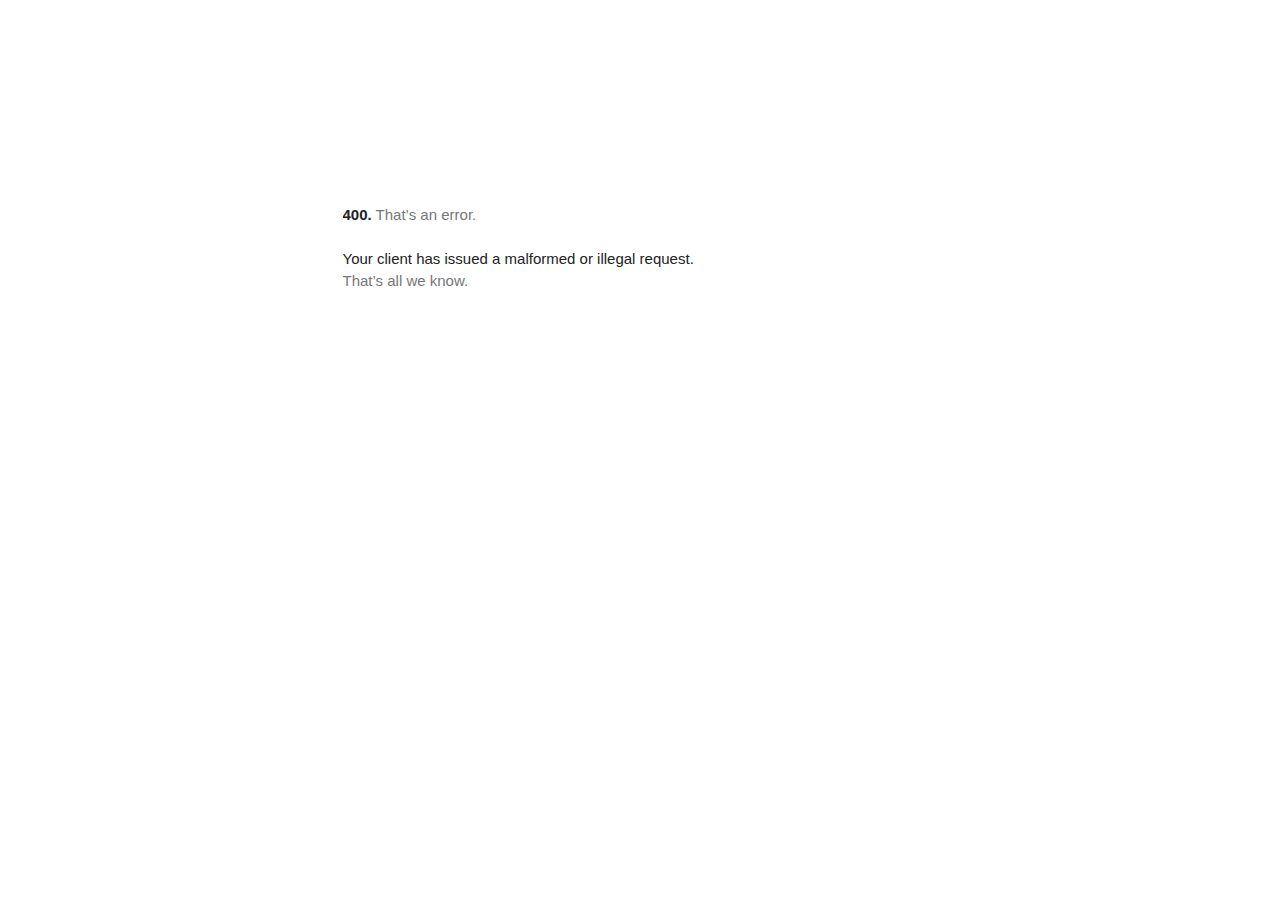
<file: www.googletagmanager.com/gtm5445.html>
<!DOCTYPE html>
<html lang=en>
  <meta charset=utf-8>
  <meta name=viewport content="initial-scale=1, minimum-scale=1, width=device-width">
  <title>Error 400 (Bad Request)!!1</title>
  <style>
    *{margin:0;padding:0}html,code{font:15px/22px arial,sans-serif}html{background:#fff;color:#222;padding:15px}body{margin:7% auto 0;max-width:390px;min-height:180px;padding:30px 0 15px}* > body{background:url(//www.google.com/images/errors/robot.png) 100% 5px no-repeat;padding-right:205px}p{margin:11px 0 22px;overflow:hidden}ins{color:#777;text-decoration:none}a img{border:0}@media screen and (max-width:772px){body{background:none;margin-top:0;max-width:none;padding-right:0}}#logo{background:url(//www.google.com/images/branding/googlelogo/1x/googlelogo_color_150x54dp.png) no-repeat;margin-left:-5px}@media only screen and (min-resolution:192dpi){#logo{background:url(//www.google.com/images/branding/googlelogo/2x/googlelogo_color_150x54dp.png) no-repeat 0% 0%/100% 100%;-moz-border-image:url(//www.google.com/images/branding/googlelogo/2x/googlelogo_color_150x54dp.png) 0}}@media only screen and (-webkit-min-device-pixel-ratio:2){#logo{background:url(//www.google.com/images/branding/googlelogo/2x/googlelogo_color_150x54dp.png) no-repeat;-webkit-background-size:100% 100%}}#logo{display:inline-block;height:54px;width:150px}
  </style>
  <a href=//www.google.com/><span id=logo aria-label=Google></span></a>
  <p><b>400.</b> <ins>That’s an error.</ins>
  <p>Your client has issued a malformed or illegal request.  <ins>That’s all we know.</ins>
</file>
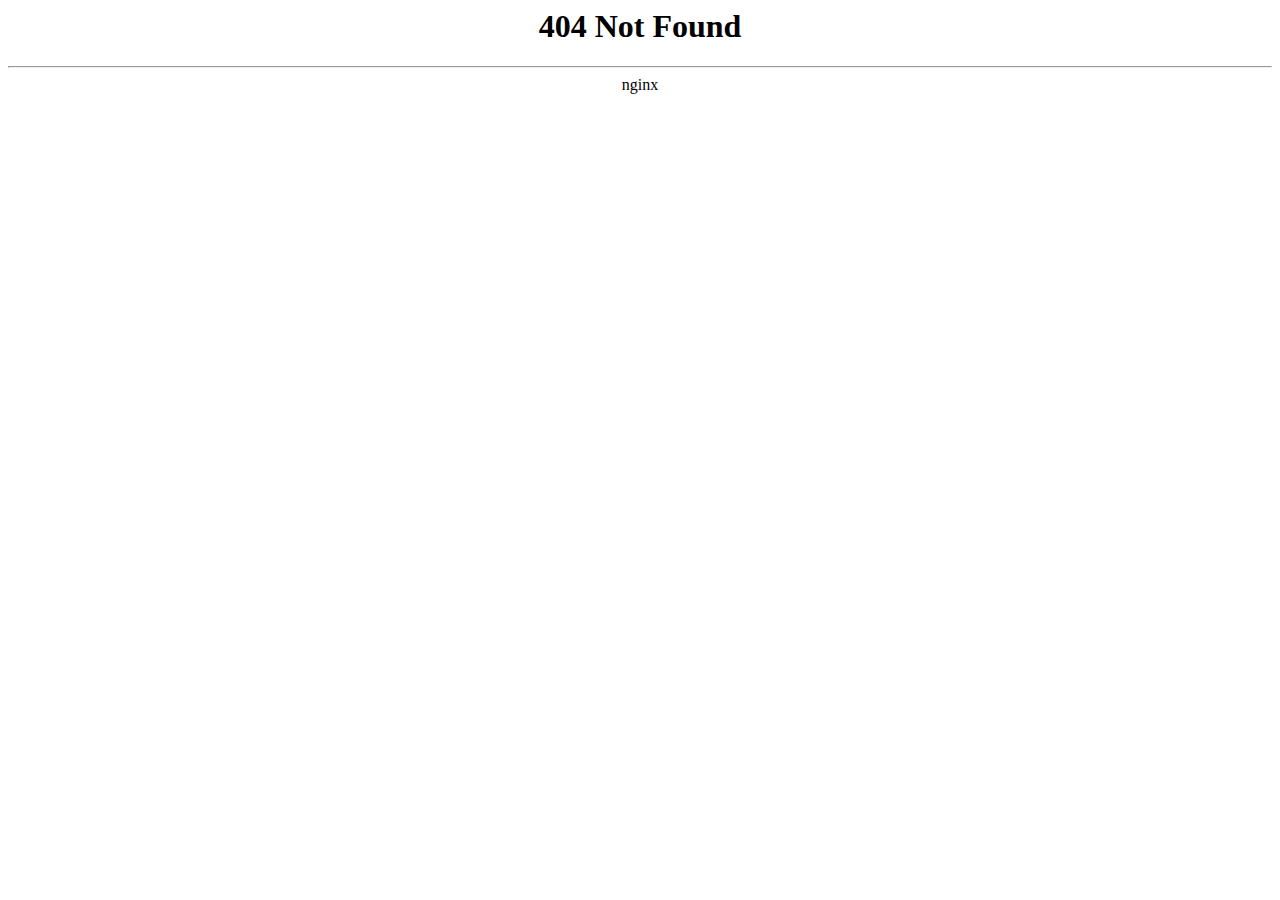
<file: truthout.org/signals/iwl.html>
<html>
<head><title>404 Not Found</title></head>
<body>
<center><h1>404 Not Found</h1></center>
<hr><center>nginx</center>
<script defer src="https://static.cloudflareinsights.com/beacon.min.js/vcd15cbe7772f49c399c6a5babf22c1241717689176015" integrity="sha512-ZpsOmlRQV6y907TI0dKBHq9Md29nnaEIPlkf84rnaERnq6zvWvPUqr2ft8M1aS28oN72PdrCzSjY4U6VaAw1EQ==" data-cf-beacon='{"rayId":"93174e17af47a373","version":"2025.3.0","serverTiming":{"name":{"cfExtPri":true,"cfL4":true,"cfSpeedBrain":true,"cfCacheStatus":true}},"token":"54b36b32f558439d8d80e26975ede7b6","b":1}' crossorigin="anonymous"></script>
</body>
</html>
</file>
